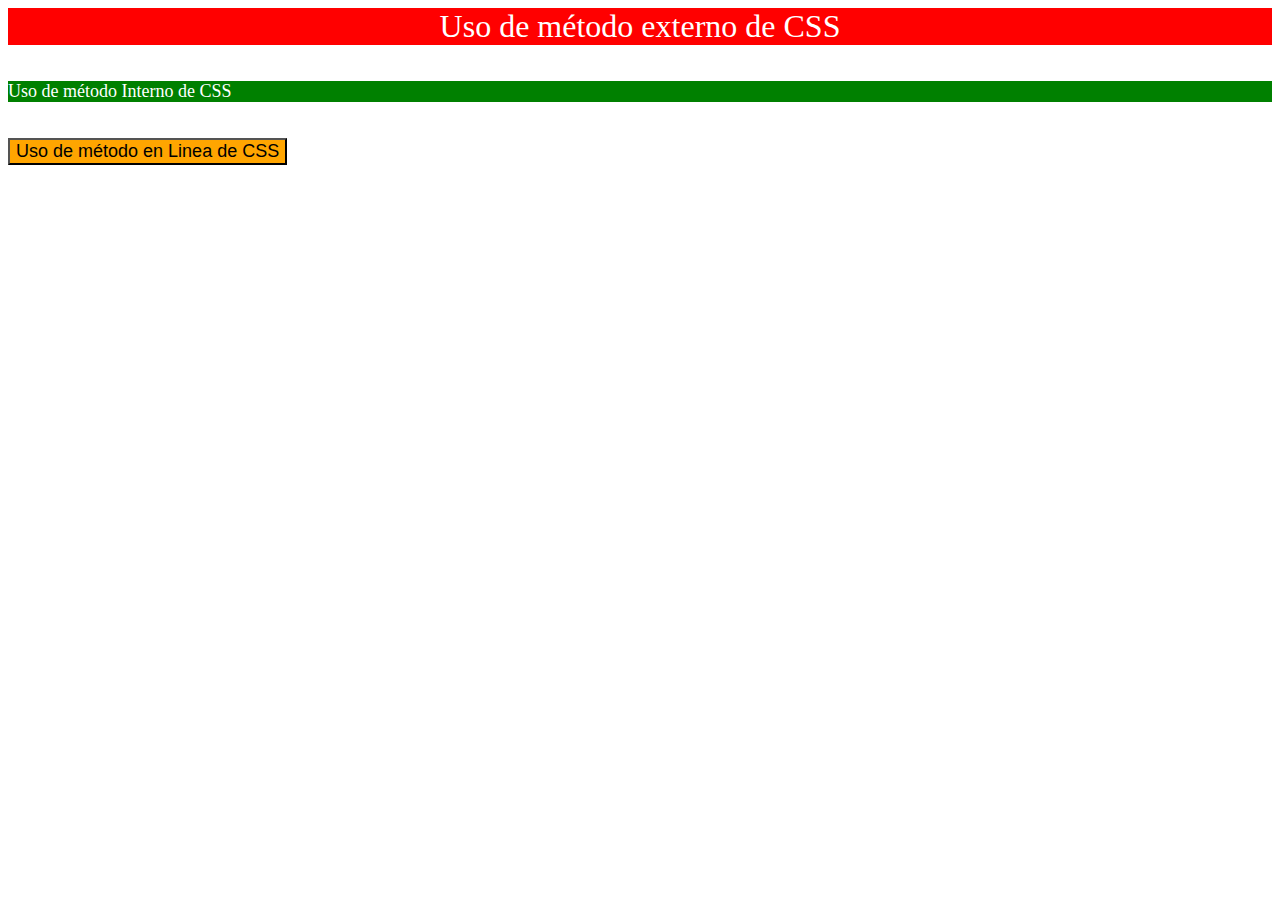
<file: 01-css-methods/index.html>
<!DOCTYPE html>
<html lang="en">
<head>
    <meta charset="UTF-8">
    <title>01-Métodos-css</title>
    <link rel="stylesheet" href="styles.css">
    <!--Método Externo de css-->
    <style>
        p{
            background-color: green;  
            color: white;
            font-size: 18px;
        }
    </style>
</head>
<body>
    <!--Método externo de css-->
    <div>Uso de método externo de CSS</div>
    <br>
    <p>Uso de método Interno de CSS</p>
    <br>
    <button style="background-color: orange; font-size: 18px;">
        Uso de método en Linea de CSS
    </button>
</body>
</html>
</file>
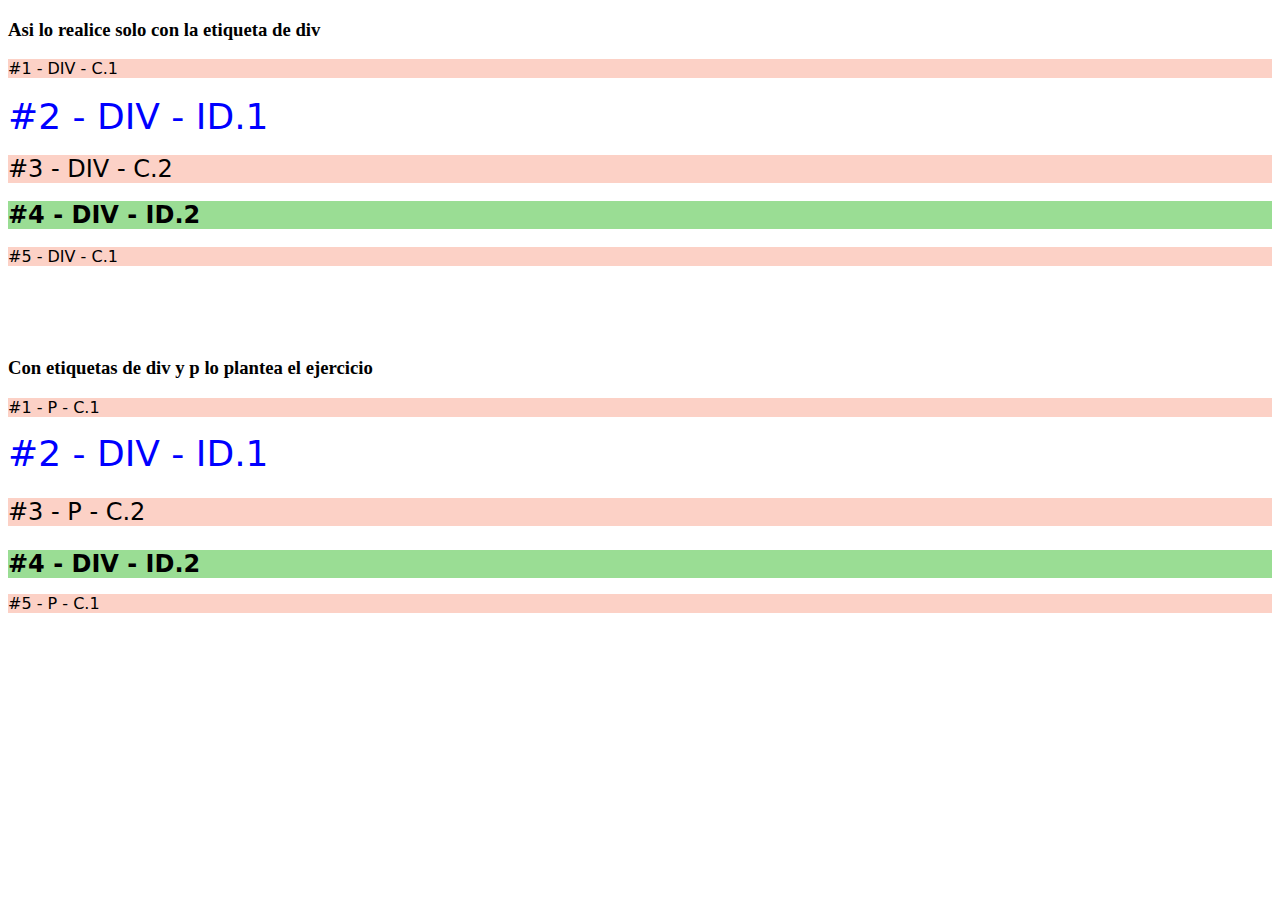
<file: 02-class-id-selectors/index.html>
<!DOCTYPE html>
<html lang="en">
<head>
    <meta charset="UTF-8">
    <title>02 Selectores clase y id</title>
    <link rel="stylesheet" href="style.css">
</head>
<body>
    <h3>Asi lo realice solo con la etiqueta de div</h3>
    <div class="Clase1">#1 - DIV - C.1</div>
    <br>
    <div id="ident1">#2 - DIV - ID.1</div>
    <br>
    <div class="Clase2">#3 - DIV - C.2</div>
    <br>
    <div id="ident2">#4 - DIV - ID.2</div>
    <br>
    <div class="Clase1">#5 - DIV - C.1</div>
    <br>
    <br>
    <br>
    <br>
    <h3>Con etiquetas de div y p lo plantea el ejercicio</h3>
    <p class="Clase1">#1 - P - C.1</p>
    <div id="ident1">#2 - DIV - ID.1</div>
    <p class="Clase2">#3 - P - C.2</p>
    <div id="ident2">#4 - DIV - ID.2</div>
    <p class="Clase1">#5 - P - C.1</p>
</body>
</html>
</file>
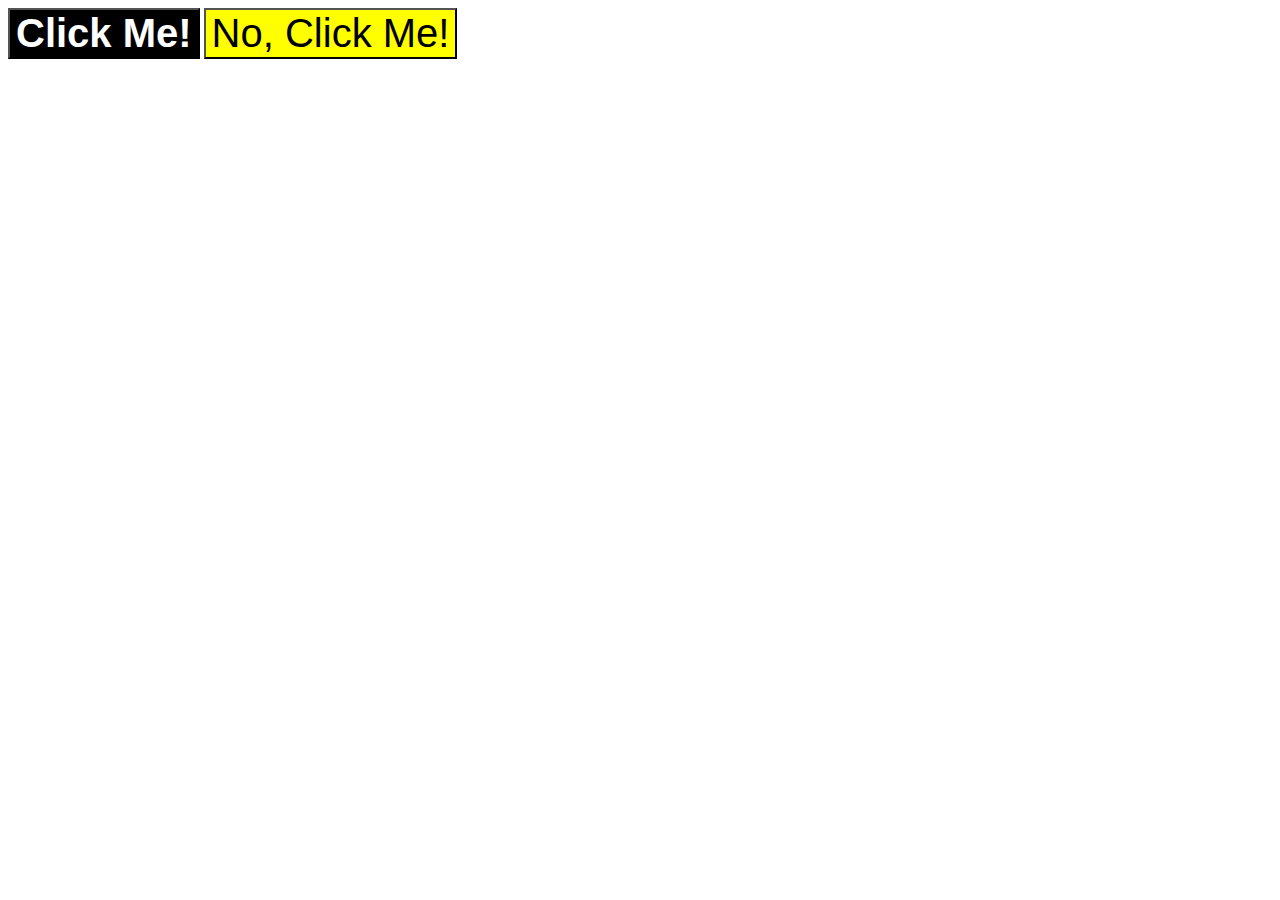
<file: 03-group-selectors/index.html>
<!DOCTYPE html>
<html lang="en">
<head>
    <meta charset="UTF-8">
    <title>03 Grupo selectores</title>
    <link rel="stylesheet" href="style.css">
</head>
<body>
    <button class="b0">Click Me!</button>
    <button class="b1">No, Click Me!</button>
</body>
</html>
</file>
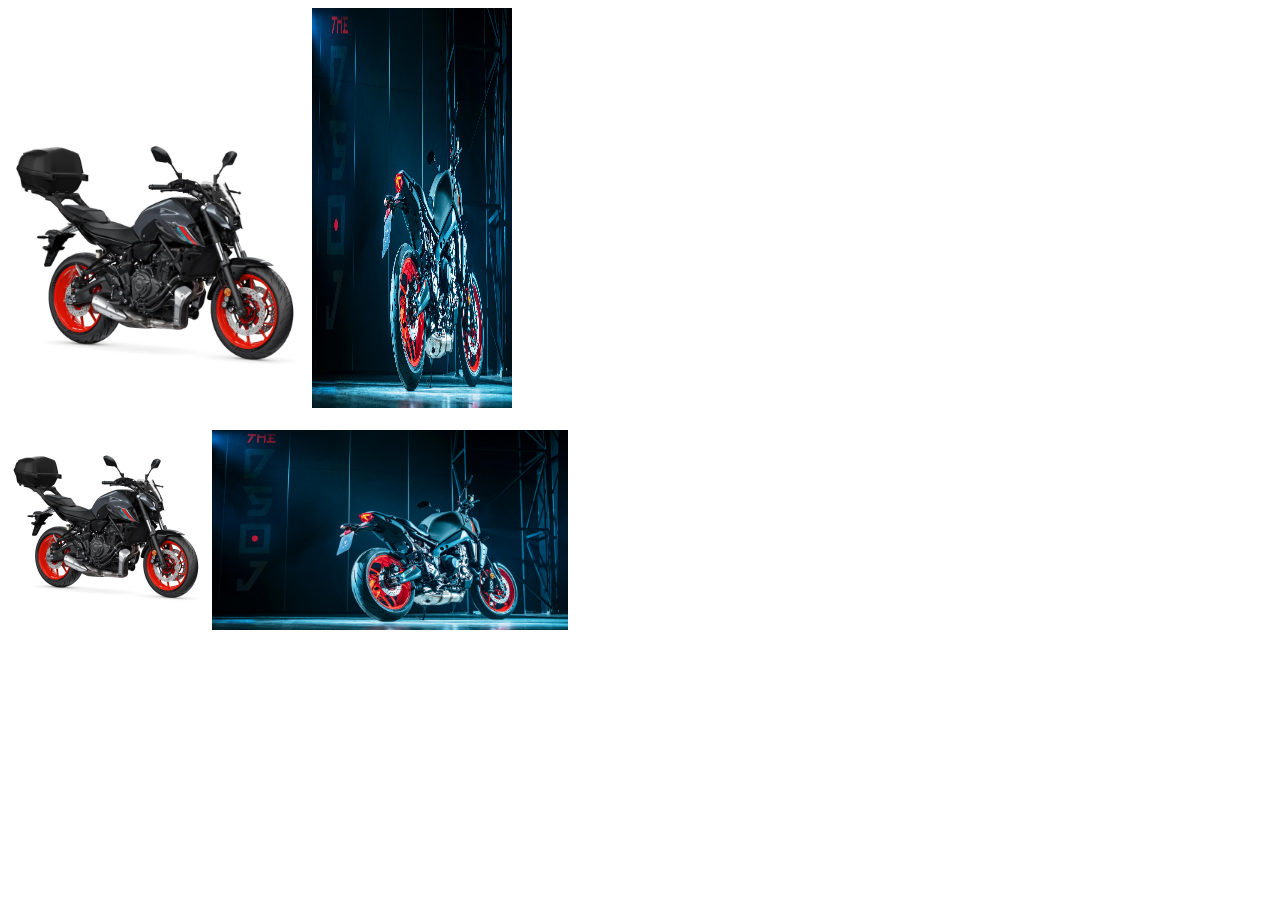
<file: 04-chain-selectors/index.html>
<!DOCTYPE html>
<html lang="en">
<head>
    <meta charset="UTF-8">
    <title>04 Selectores encadenados</title>
    <link rel="stylesheet" href="style.css">
</head>
<body>
    <img class="avatar proportioned" src="./images/mt-07.jpg" alt="">
    <img class="avatar distorted" src="./images/mt-09.jpg" alt="">
    <br>
    <br>
    <img class="ava" src="./images/mt-07.jpg" alt="">
    <img class="ava" src="./images/mt-09.jpg" alt="">
</body>
</html>
</file>
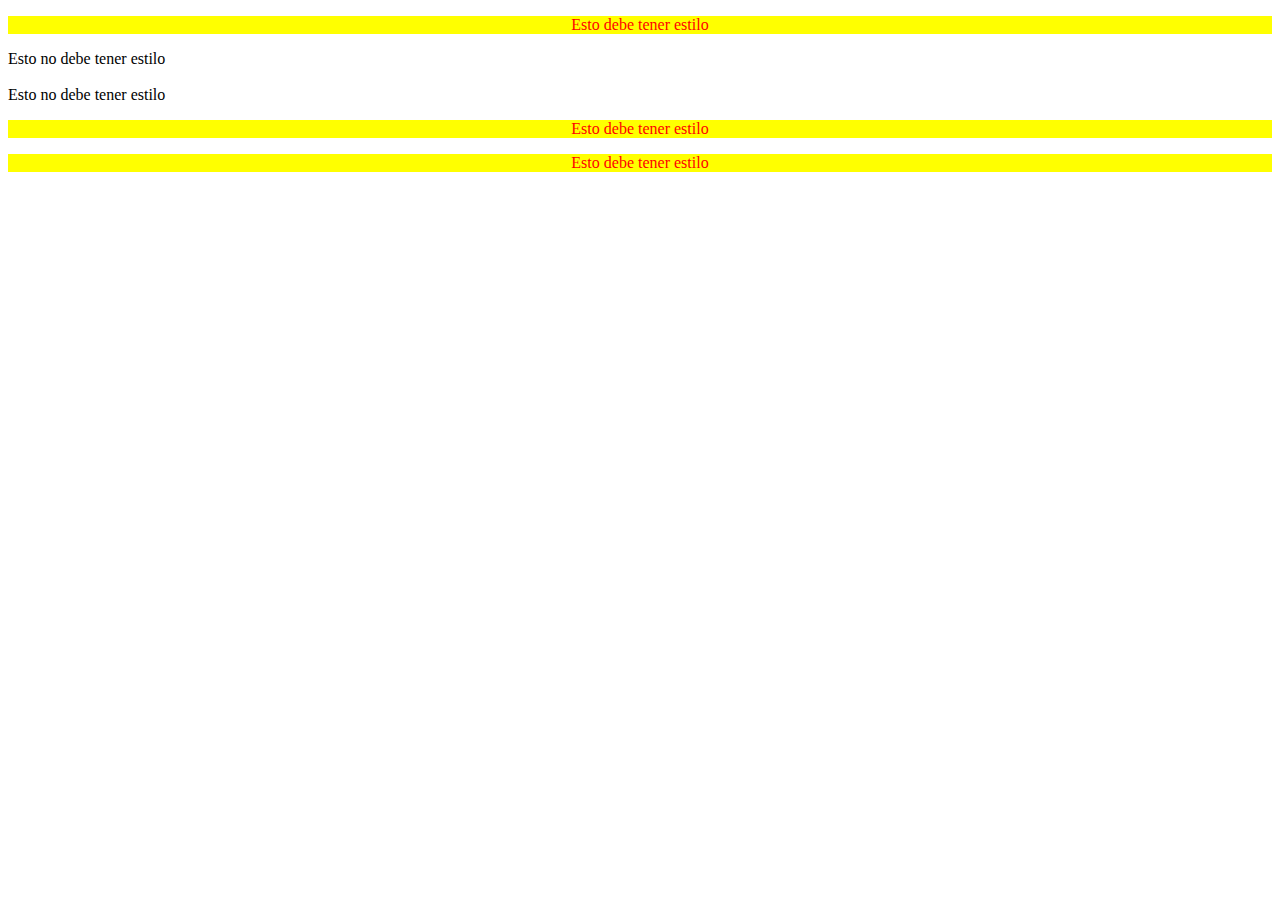
<file: 05-descendant-combinator/index.html>
<!DOCTYPE html>
<html lang="en">
<head>
    <meta charset="UTF-8">
    <title>05 Combinado Descendiente</title>
    <link rel="stylesheet" href="style.css">
</head>
<body>
    <div>
        <p>
            Esto debe tener estilo
        </p>
        Esto no debe tener estilo
        <br>
        <br>
        Esto no debe tener estilo
        <p>
            Esto debe tener estilo
        </p>
        <p>
            Esto debe tener estilo
        </p>
    </div>
</body>
</html>
</file>
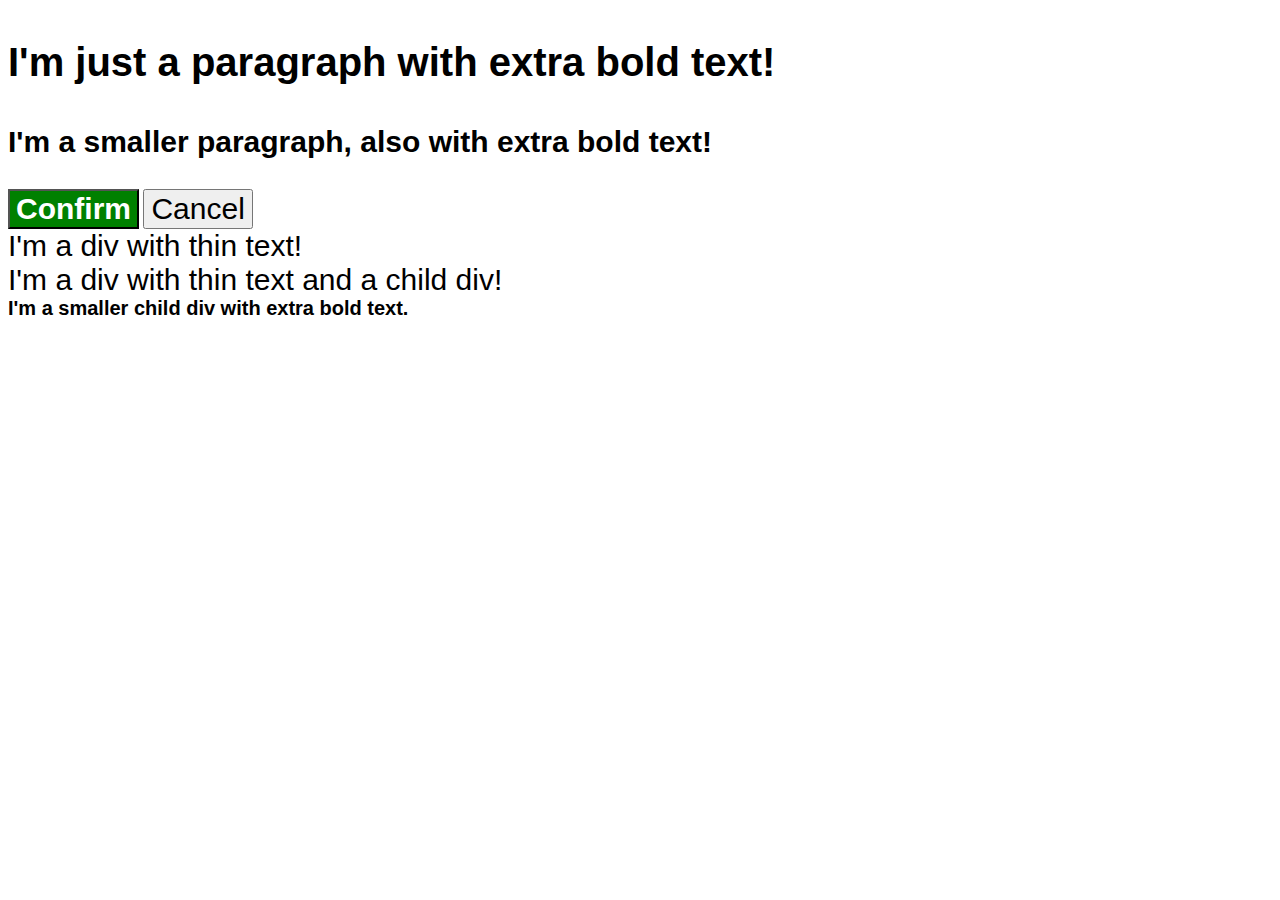
<file: 06-cascade-fix/index.html>
<!DOCTYPE html>
<html lang="en">

  <head>
    <meta charset="UTF-8">
    <title>06 Arreglos en cascada</title>
    <link rel="stylesheet" href="style.css">
  </head>

  <body>
    <p class="para">I'm just a paragraph with extra bold text!</p>
    <p class="para small-para">I'm a smaller paragraph, also with extra bold text!</p>

    <button id="confirm-button" class="button confirm">Confirm</button>
    <button id="cancel-button" class="button cancel">Cancel</button>

    <div class="text">I'm a div with thin text!</div>
    <div class="text">I'm a div with thin text and a child div!
      <div class="text child">I'm a smaller child div with extra bold text.</div>
    </div>
  </body>
  
</html>
</file>
<file: 01-css-methods/styles.css>
div{
    background-color: red;
    font-size: 32px;
    text-align: center;
    color: white;
}
</file>
<file: 02-class-id-selectors/style.css>
div,p{
    background-color: rgb(252, 209, 198);
    font-family: Verdana, 'DejaVu Sans', sans-serif;
}

#ident1{
    background-color: white;
    color: blue;
    font-size: 36px;
}

.Clase2{
    font-size: 24px;
}

#ident2{
    background-color: rgb(154, 221, 148);
    font-size: 24px;
    font-weight: bold;
}
</file>
<file: 03-group-selectors/style.css>
.b0{
    background-color: black;
    color: white;
    font-weight: bold;
}

.b1{
    background-color: yellow;
}

.b0, .b1{
    font-size: 40px;
    font-family: Helvetica,'Times New Roman', sans-serif;
}
</file>
<file: 04-chain-selectors/style.css>
.avatar.proportioned{
    height: auto;
    width: 300px;
}

.avatar.distorted{
    height: 400px;
    width: 200px;;
}

.ava{
    height: 200px;
    width: auto;
}
</file>
<file: 05-descendant-combinator/style.css>
div p{
    background-color: yellow;
    color: red;
    text-align: center;
}
</file>
<file: 06-cascade-fix/style.css>
body{
    font-family: Arial, Helvetica, sans-serif
}

.para{
    font-weight: bolder;
    font-size: 40px;
}

.para.small-para{
    font-size: 30px;
}

#confirm-button{
    background-color: green;
    color: white;
    font-weight: bold;
    font-size: 30px;
}

#cancel-button{
    font-size: 30px;
}

.text{
    font-size: 30px;
}

.text.child{
    font-size: 20px;
    font-weight: bold;
}
</file>
